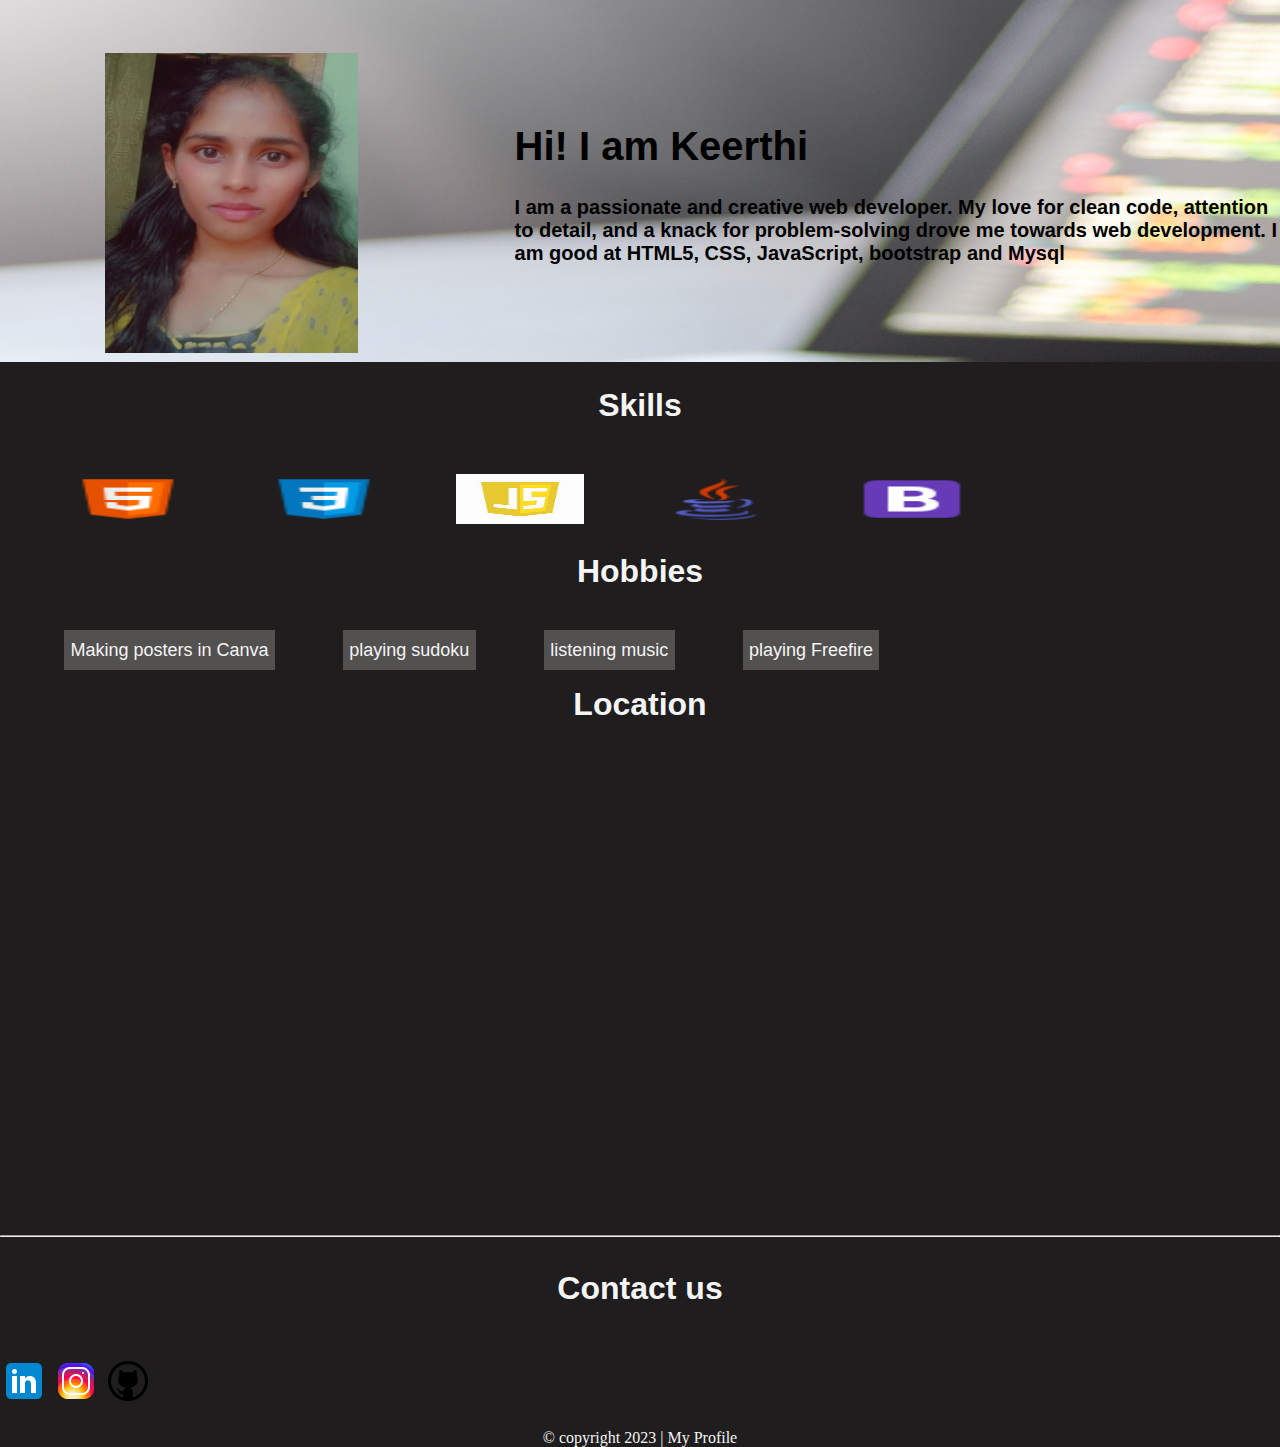
<file: MyProfile/index.html>
<!DOCTYPE html>
<html lang="en">
<head>
    <meta charset="UTF-8">
    <meta name="viewport" content="width=device-width, initial-scale=1.0">
    <link rel="stylesheet" type="text/css" href="ProfileWebsite.css"/>
    <title>KEERTHI REDDY</title>
</head>
<body>
   <table class="header"><tr>
        <td class="img">
              <img src="Images/img.jpg" alt="Keerthi Image" class="k_img"/>
        </td>
        <td class="description">
            <h1>Hi! I am Keerthi</h1>
            <div>
                I am a passionate and creative web developer. My love for clean code, attention to detail, and a knack for problem-solving drove me towards web development. I am good at HTML5, CSS, JavaScript, bootstrap and Mysql
            </div>
         </td>
      </tr></table>
   
   <h1 class="heading" >Skills</h1>
   
   <div class="skills">
      <span class="skills_img"><img src="Images/HTML.png" alt="HTML" class="skills_imgele"/></span>
      <span class="skills_img"><img src="Images/css.png" alt="css" class="skills_imgele"/></span>
      <span class="skills_img"><img src="Images/JS1.png" alt="JS" class="skills_imgele"/></span>
      <span class="skills_img"><img src="Images/java.png" alt="Java" class="skills_imgele"/></span>
      <span class="skills_img"><img src="Images/bootstrap.png" alt="bootstrap" class="skills_imgele"/></span>

   </div>
   <h1 class="heading" >Hobbies</h1>
   <div class="hobbies">
      <span class="hobbies_span">Making posters in Canva</span>
      <span class="hobbies_span">playing sudoku</span>
      <span class="hobbies_span">listening music</span>
      <span class="hobbies_span">playing Freefire</span>
      
   </div>
   <h1 class="heading" >Location</h1>
   <div class="map">
      <iframe src="https://www.google.com/maps/embed?pb=!1m18!1m12!1m3!1d3855.4930906091413!2d78.00617257487453!3d14.909597069437353!2m3!1f0!2f0!3f0!3m2!1i1024!2i768!4f13.1!3m3!1m2!1s0x3bb41d36e22e4d53%3A0x9806f12782672bb9!2sVADLAPALEM!5e0!3m2!1sen!2sin!4v1692365998800!5m2!1sen!2sin" width="100%" height="450" style="border:0;" allowfullscreen="" loading="lazy" referrerpolicy="no-referrer-when-downgrade" ></iframe>
   </div>
   <hr/>
   <h1 class="heading">Contact us</h1>
   <div class="footer">
      <span class="footer_ele1"><a href="https://www.linkedin.com/in/keerthi-reddy-r-84461b261/" target="_blank"><img src="Images/linkedin.png"/></a></span>
      <span class="footer_ele2"><a href=""><img src="Images/insta.png"/></a></span>
      <span class="footer_ele3"><a href="https://github.com/KeerthiReddyRagiAkula" target="_blank"><img src="Images/github.png"/></a></span>
      <div class="footer_copyright">&copy; copyright 2023 | My Profile</div>
   </div>
   
</body>
</html>
</file>
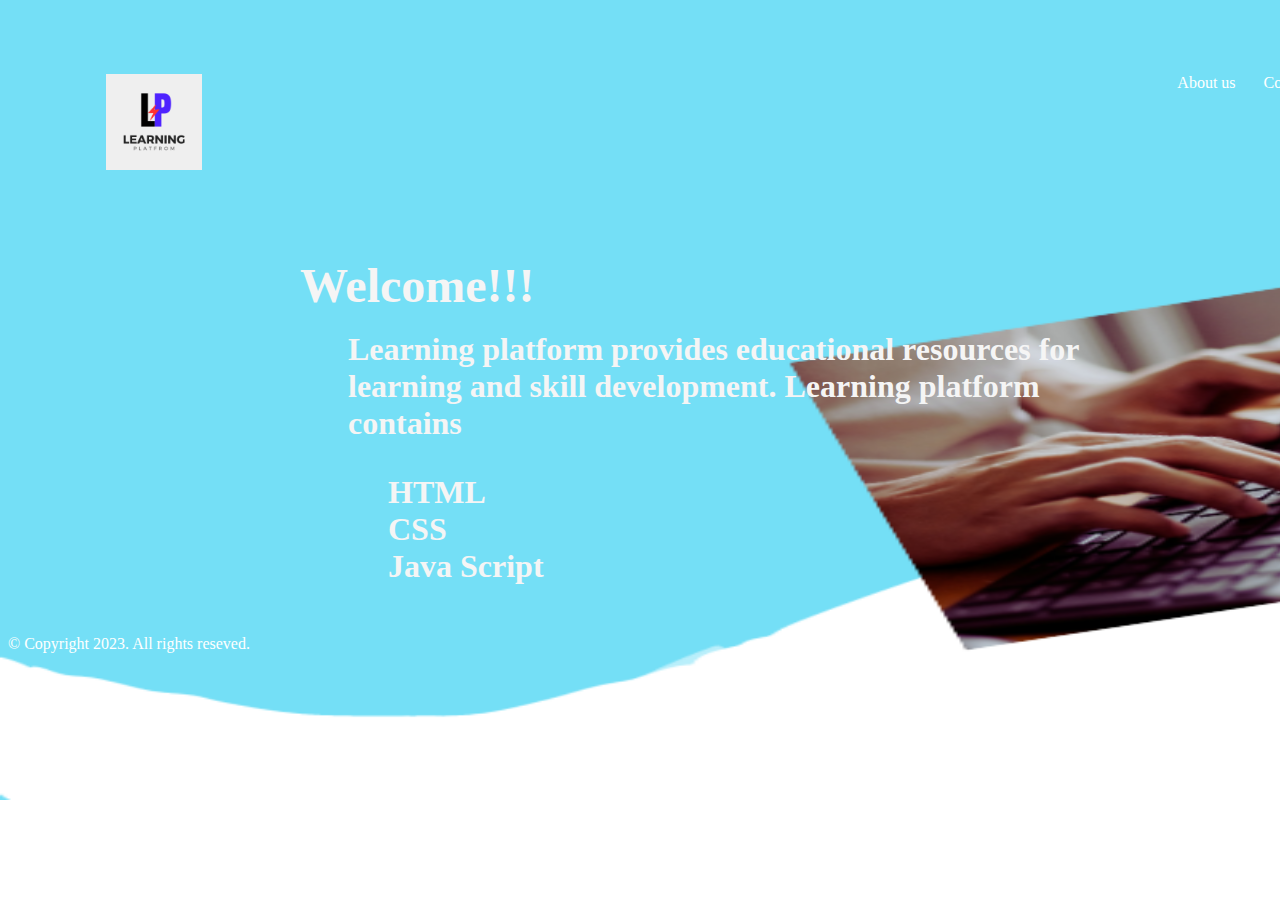
<file: projectHtmlAndCss/index.html>
<!DOCTYPE html>
<html lang="en">
<head>
    <meta charset="UTF-8">
    <meta name="viewport" content="widtd=device-widtd, initial-scale=1.0">
    <link rel="stylesheet" type="text/css" href="index.css"/>
    <link rel="icon" type="image/png" href="Fevicons/Creative.png"/>
    <title>Learning Platform</title>
</head>
<body>
    <table>
        <tr >
            <td>
                <img src="Images/Creative.png" alt="Browser doesn't support tdis image" class="class1"/>
            </td>
            <td valign="top">
                <nav class="class2">
                    <a href="aboutus.html " target="_blank" class="class7">About us</a>&nbsp;&nbsp;&nbsp;&nbsp;&nbsp;&nbsp;
                    <a href="contactus.html " target="_blank"  class="class7">Contact us</a>&nbsp;&nbsp;&nbsp;&nbsp;&nbsp;&nbsp;
                    <a href="class.html " target="_blank"  class="class7">Classes</a>&nbsp;&nbsp;&nbsp;&nbsp;&nbsp;&nbsp;
                    <a href="help.html " target="_blank"  class="class7">Help</a>&nbsp;&nbsp;&nbsp;&nbsp;&nbsp;&nbsp;
                    <a href="subscribeform.html" class="class7">Register</a>
                </nav>
            </td>
          </tr>
        </table>
        <table>
          <tr>
            <td></td>
            <td>
            <p><div class="class4">Welcome!!!</div><br/>
            <div class="class5">Learning platform provides educational resources for learning and skill development. Learning platform contains
              <ol class="class6">
                <li>HTML</li>
                <li>CSS</li>
                <li>Java Script</li>
              </ol>
            </div>
            </p>
          </td>
          
          <td></td>
          </tr>
        </table>
        
    </table>
    <footer>
      <p> &copy;&nbsp;Copyright 2023. All rights reseved.</p>
    </footer>
</body>
</html>
</file>
<file: MyProfile/ProfileWebsite.css>
.img{
    width: 40%;
}

.k_img{
    width: 50%;
    height: 300px;
    padding: 50px 4% 2px 20%;
      
}

.description{
    font-size: 20px;
    font-weight: bold;
    font-family: Arial, Helvetica, sans-serif;
    margin:80px 0px 0px 0px;
}
.heading{
   text-align: center;
    padding-top: 25px;
    padding-bottom: 50px;
    margin: 0px;
    color: #f5f5f5;
    font-family: Arial, Helvetica, sans-serif;
}
.skills_imgele{
    height: 50px;
    width: 10%
}
.skills_img{
    margin-left: 5%;
}
.hobbies_span{
    margin-left : 5%;
    margin-top: 10%;
    padding: 10px 0.5% 10px 0.5%;
    background-color: rgb(83, 80, 80);
    color:#f5f5f5;
    font-size: 18px;
    font-family: Arial, Helvetica, sans-serif;
}
.map{
    width: 100%;
}
.header{
    background-image: url('Images/header back-ground.png');
    background-size: 100% 100%;
}
body{
    margin:0%;
    background-color: #1f1d1d;
}
hr{
    color: whitesmoke;
}
.footer_copyright{
    text-align: center;
    padding-top: 20px;
    color:#f5f5f5;
}
</file>
<file: projectHtmlAndCss/index.css>
body{
    background-image: url('Images/background.png');
    background-repeat: no-repeat;
    background-size: 100em 50em;
    
}
.class1{
    height: 6em;
    padding: 3em 3em 3em 3em;
    
}
.class2{
    width: 75em;
    margin:3em 0em 3em 0em;
    text-align: right;
    
    
}

.class4{
    padding-left: 3em;
    font-size: 3em;
    font-weight: bold;
    color: #f5f5f5;
}
.class5{
    padding-left: 6em;
    font-size: 2em;
    font-weight: bold;
    color: #f5f5f5;
}
.class6{
    list-style-type: none;
}
.class7{
    color:white;
    text-decoration:none;
}
a:hover{
    color:darkmagenta;
    font-weight:bold;
    text-decoration: underline;
}
.class8{
    background-image: url('Images/classbackground.png');
    background-repeat: no-repeat;
    background-size: 100em 50em;
}
.class9{
    width:70em;
}
.class10{
    font-weight: bold;
    color: darkgreen;
}
.class11,.class12,.class13{
    height: 10em;
    width:  20em;
    padding-left: 2em;
    
}
.class11{
    transform: rotate(10deg);
}
.class12{
    transform: rotate(-10deg);
}
.class13{
    transform:rotate(10deg);
}
.class14{
    width:25em;
}
.class15{
    font-weight: bold;
    font-size: 3em;
    text-align: center;
}
.class16{
    text-align: center;
    font-family: 'Segoe UI', Tahoma, Geneva, Verdana, sans-serif;
    font-size: 2em;
}
.class17{
    color:#000000;
    text-decoration: none;

}
td{
    padding:1em 3em 0em 3em;
}
footer{
    color: #ffffff;
}
</file>
